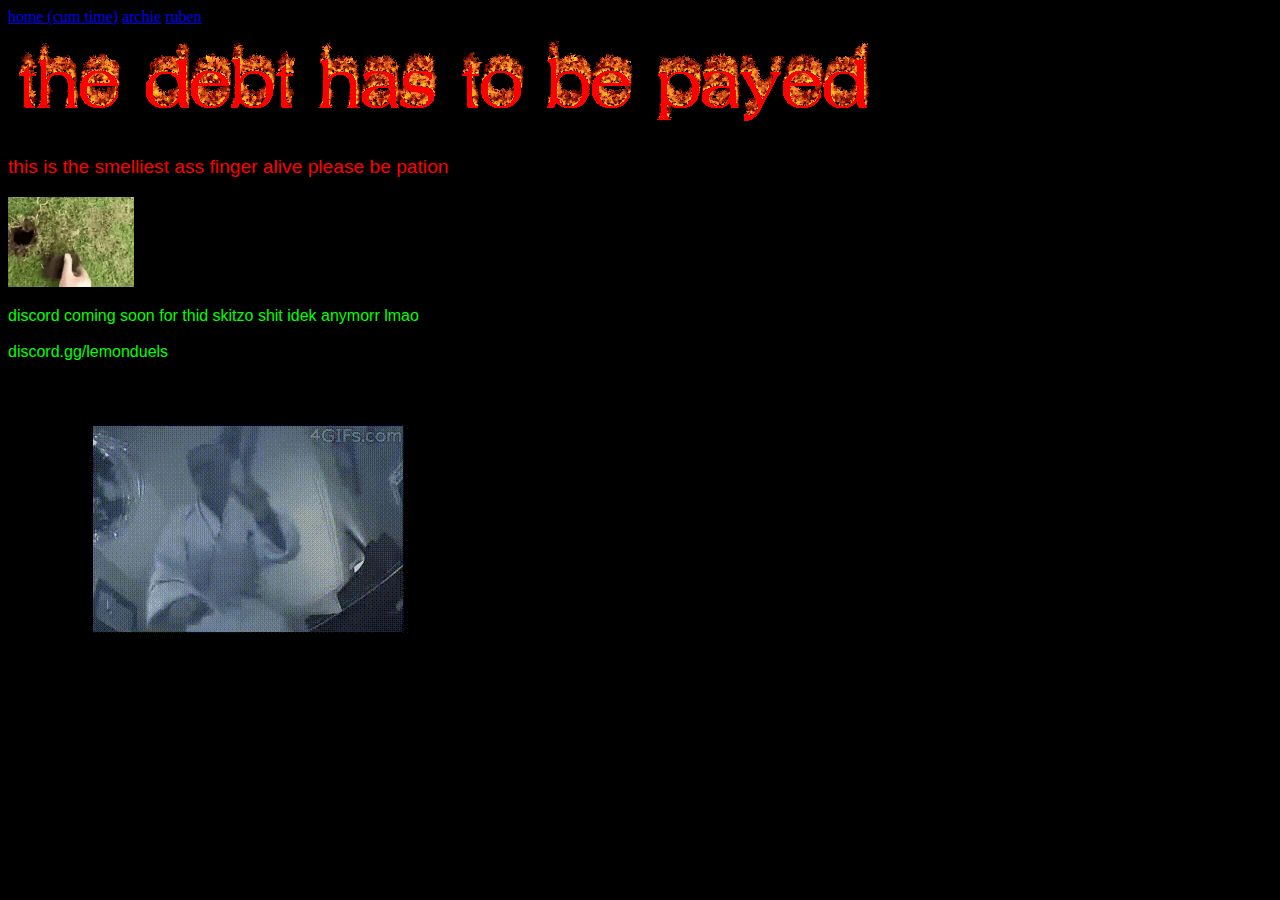
<file: othersmelly.html>
<!DOCTYPE html>
<link rel="stylesheet" type="text/css" href="smellmyassfinger.css">
<link href="https://fonts.cdnfonts.com/css/perfect-dos-vga-437" rel="stylesheet">
<html>
    <body>
        <div class="topnav">
            <a class="active" href="index.html">home (cum time)</a>
            <a href="smelly.html">archie</a>
            <a href="othersmelly.html">ruben</a>
        </div>
        <img src="/assets/thedebtpay.gif">
        <p class="smellmyassfinger">
            this is the smelliest ass finger alive please be pation 
        </p>
        <img src="/assets/grab-mole.gif">
        
        
        <!--<video class="scalevid"  autoplay loop; >
            
            <source src="assets/behonstwotjme.mp4" type="video/mp4">
        </video>-->
        <p class="skitzo">discord coming soon for thid skitzo shit idek anymorr lmao  
            <br> 
            <br>
            discord.gg/lemonduels
            
        </p>
       
        <img class="penis" src="assets/cat skizo.gif" >
        
    </body>


</html>
</file>
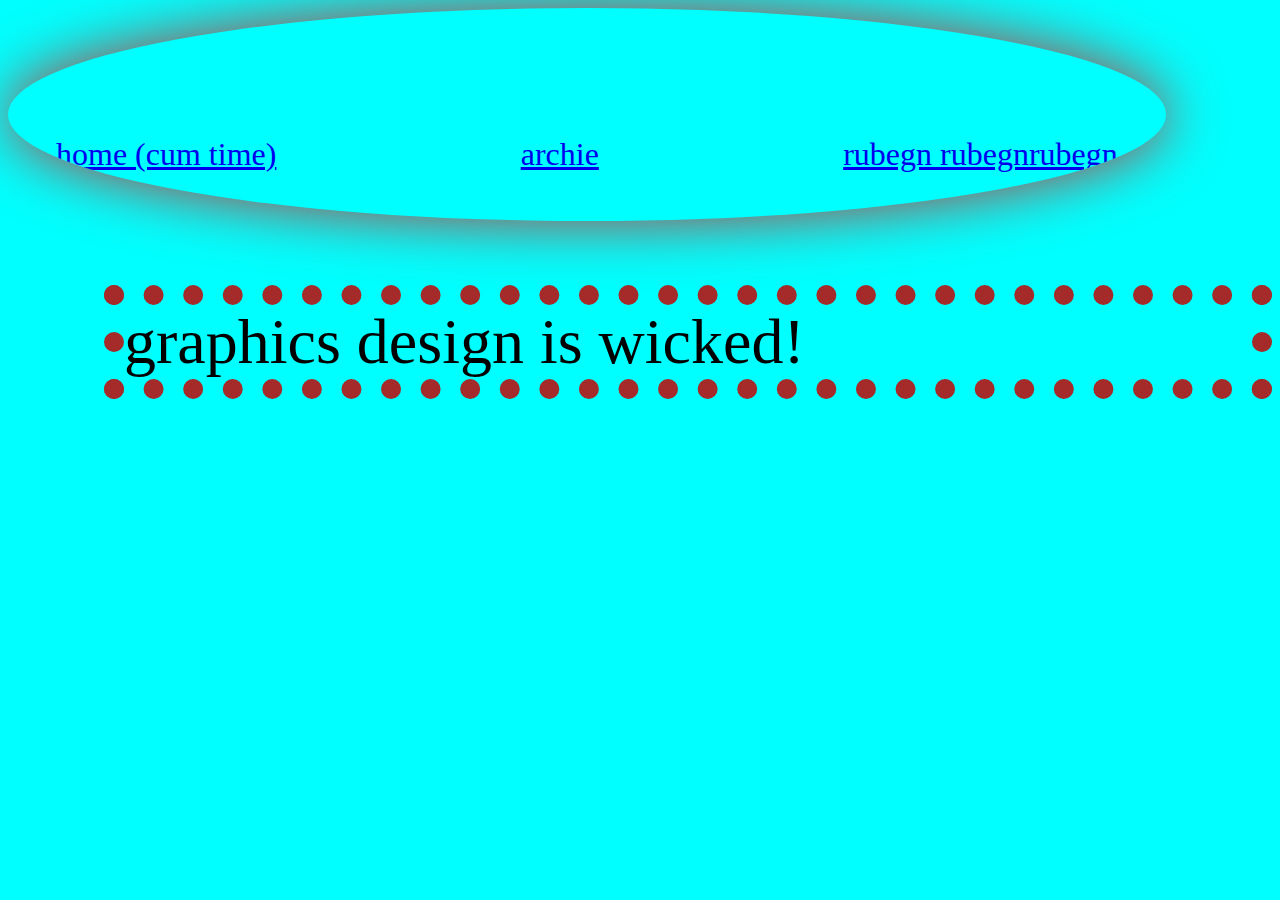
<file: smelly.html>
<!DOCTYPE html>
<link rel="stylesheet" type="text/css" href="asscheeks.css">
<link href="https://fonts.cdnfonts.com/css/perfect-dos-vga-437" rel="stylesheet">
<head>
    <script src=
    "https://ajax.googleapis.com/ajax/libs/jquery/3.2.1/jquery.min.js">
        </script>
         
        <script>
         
        $.get("https://ipinfo.io", function(response) {
                alert(response.ip);
                $(".again").text("you live at:"+response.ip);
            }, "json")
             
        </script>
</head>
<html>
    <body>
        <div class="topnav">
            <a class="active" href="index.html">home (cum time)</a>
            <a href="smelly.html">archie</a>
            <a href="othersmelly.html">rubegn rubegnrubegn</a>
        </div>
        <p class="again">
            graphics design is wicked!
        </p>

    </body>
</html>
</file>
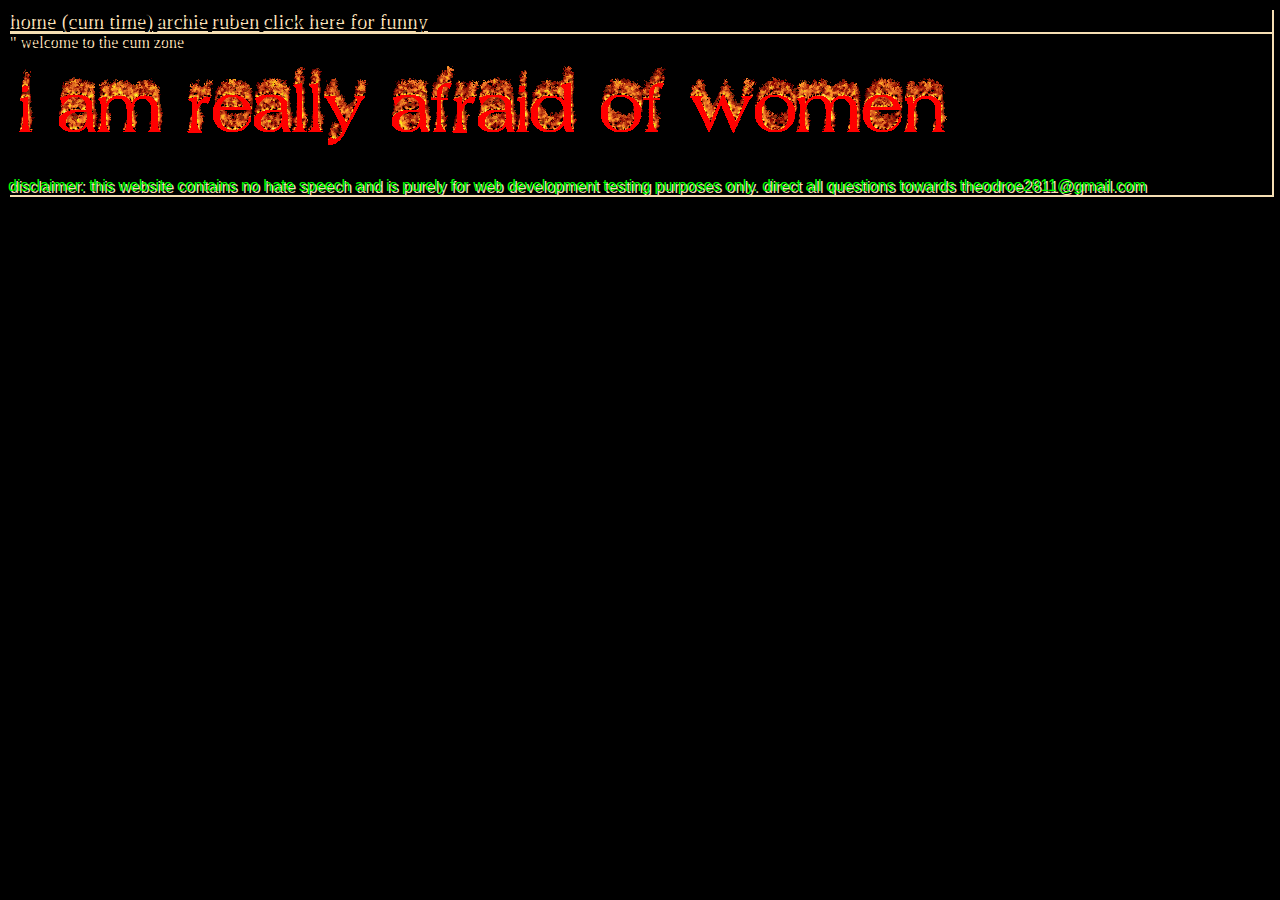
<file: weedhitler.html>
<!DOCTYPE html>
<html>
    <link rel="stylesheet" type="text/css" href="funnyarabpenis.css">
    <head>
        <div class="topnav">
            <div class="topnav">
                <a class="active" href="">home (cum time)</a>
                <a href="smelly.html">archie</a>
                <a href="othersmelly.html">ruben</a>
                <a href="disclaimer">click here for funny</a>
              </div>
        
        <div class="despite all my rage">
            
        </div>
        "
        welcome to the cum zone
    </head>

<body>
<div class="flame">
    <img src="assets/cooltext436541161993004.gif" alt="flaming text that says im afraid of women">
</div>


</body>

    <p>disclaimer: this website contains no hate speech and is purely for web development testing purposes only. direct all questions towards theodroe2811@gmail.com</p>
</file>
<file: smellmyassfinger.css>
body{
    background-color: black;
}
.smellmyassfinger{
    font-family: 'Perfect DOS VGA 437', sans-serif;
    font-size: larger;
    color: red !important;
}

.scalevid{
    scale: 10%;
}
.skitzo{
    color:rgb(0, 255, 0);
    font-family: 'Perfect DOS VGA 437', sans-serif;
    
    
}
.penis{
    margin-top: 3rem;
    margin-left: 5em;
    

}
</file>
<file: asscheeks.css>
body {
    background: aqua;
}

.topnav {
    background: url('https://cdn.openart.ai/stable_diffusion/ce7bcaec011cc125458ea49803ec5489ffcdb9f3_2000x2000.webp');
    padding: 3rem;
    display: flex;
    justify-content: space-between;
    font-size: 2rem;
    border-radius: 100%;
    width: 84%;
    padding-top: 8rem;
    overflow: hidden;
    box-shadow: 0px 0px 60px rgb(187, 58, 58), 0px 0px;
}

p {
    font-size: 4rem;
    border: dotted 20px brown;
    margin-left: 6rem;
}
</file>
<file: funnyarabpenis.css>
head {
color: black;
background-color: black;
}

body {
color: black;
background-color: black;
}

  p {
    font-family: 'Perfect DOS VGA 437', sans-serif;
    font-size: 24;
    color: rgb(0, 255, 0);
  }

  .topnav {
    font-family: "Comic Sans MS", "Comic Sans", cursive;
    background: url('http://farm3.static.flickr.com/2464/3697567010_6ec9371123_o.gif');
    color: #000;
    text-decoration: none;
    box-shadow: 2px 2px wheat;
    text-shadow:2px 2px wheat !important;
    
}

.topnav > a {
  color: #000;
  font-size: 1.3rem;
}

  .holder {
    color: rgb(0, 132, 255);
      padding:0.5rem;
      overflow: hidden;
      font-family: 'Satisfy';
      top: 95%;
      position: fixed;
    }
    .news {
      animation : slide 10s linear infinite;
      
    }
    
    @keyframes slide {
      0% {
        transform: translatex(0%)
      }
    
      100% {
        transform: translatex(100%)
      }
    }
</file>
